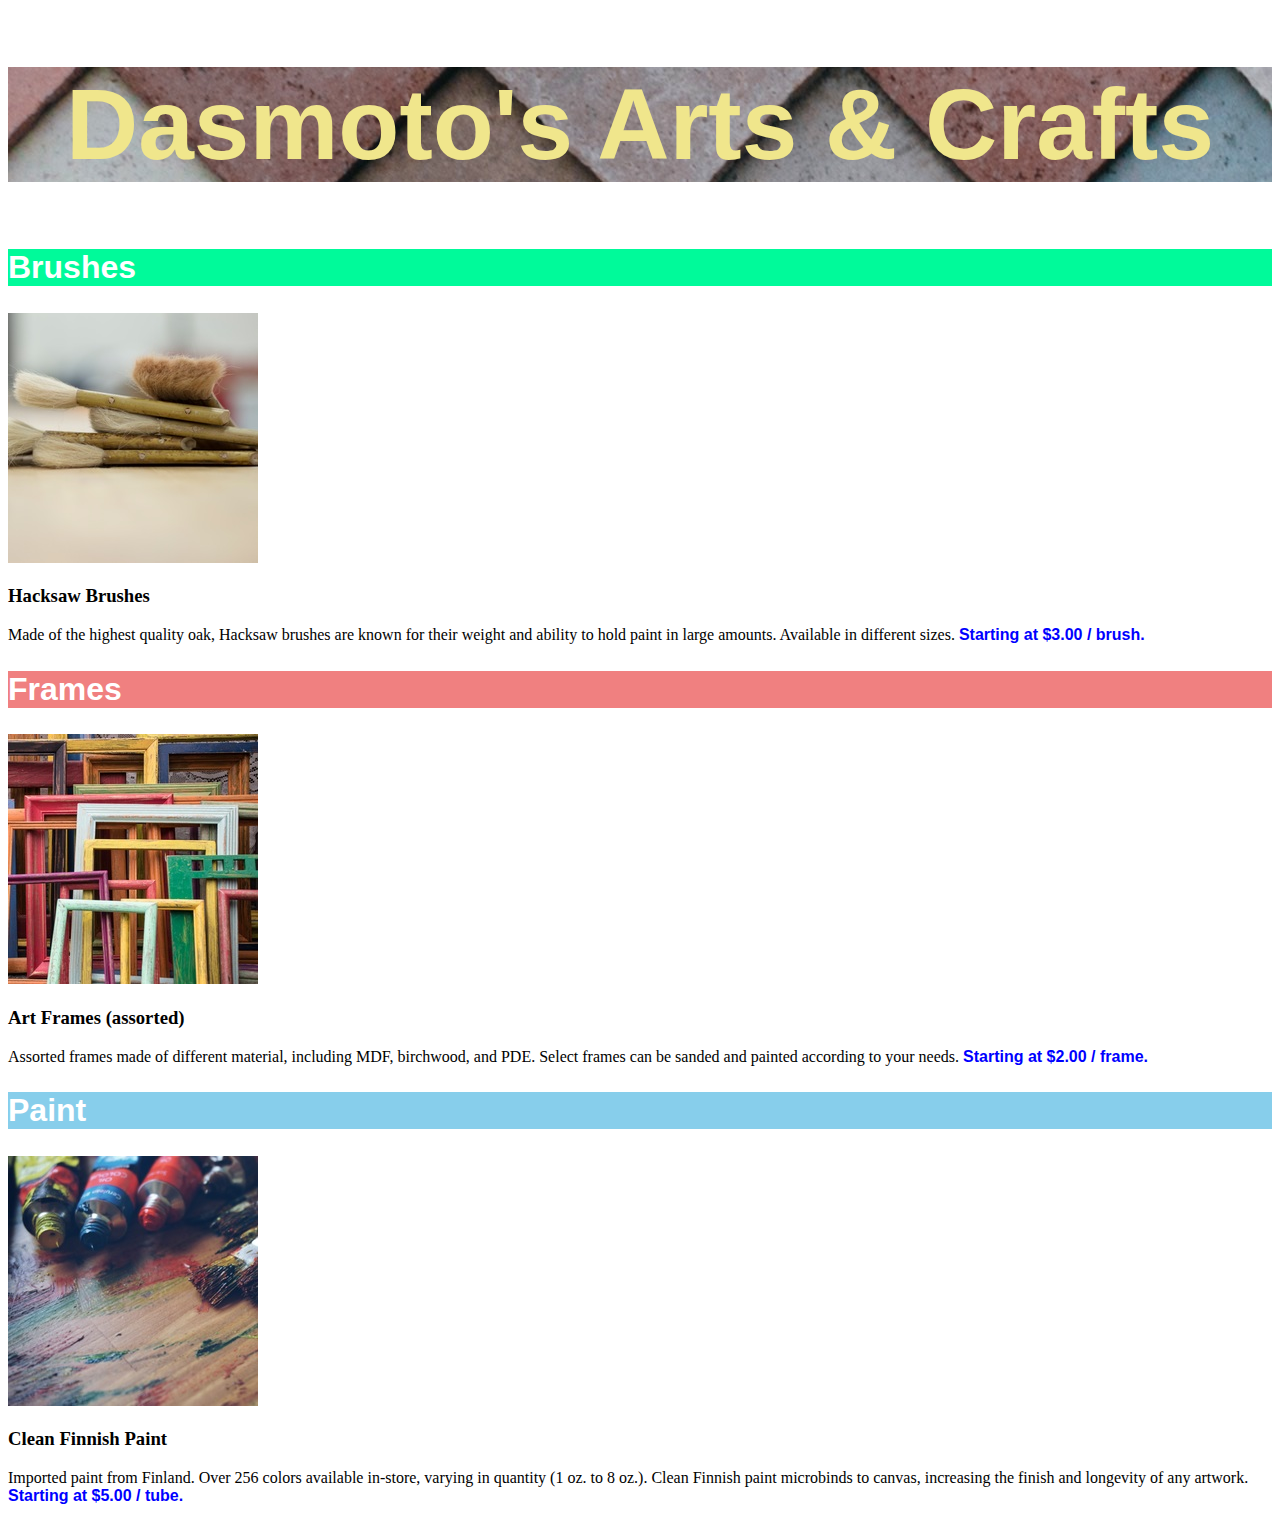
<file: arts-and-crafts-project/index.html>
<!DOCTYPE HTML>
<html>
	<head>
        <link rel="stylesheet" type"text/css" href="style.css">
        <title>Dasmoto's</title>
    </head>
    <body>
        <div class="banner">
                <h1>Dasmoto's Arts & Crafts</h1>
        </div>
        <div class="content">
            <div class="subtitle brushes">
                <h2>Brushes</h2>
            </div>
            <img src="img/hacksaw.jpeg">
            <h3>Hacksaw Brushes</h3>
            <p>Made of the highest quality oak, Hacksaw brushes are known for their weight and ability to hold paint in large amounts. Available in different sizes. <strong>Starting at $3.00 / brush.</strong></p>
            <div class="subtitle frames">
                <h2>Frames</h2>
            </div>
            <img src="img/frames.jpeg">
            <h3>Art Frames (assorted)</h3>
            <p>Assorted frames made of different material, including MDF, birchwood, and PDE. Select frames can be sanded and painted according to your needs. <strong>Starting at $2.00 / frame.</strong></p>
            <div class="subtitle paint">
                <h2>Paint</h2>
            </div>
            <img src="img/finnish.jpeg">
            <h3>Clean Finnish Paint</h3>
            <p>Imported paint from Finland. Over 256 colors available in-store, varying in quantity (1 oz. to 8 oz.). Clean Finnish paint microbinds to canvas, increasing the finish and longevity of any artwork. <strong>Starting at $5.00 / tube.</strong></p>
        </div>
    </body>
</html>
</file>
<file: arts-and-crafts-project/style.css>
.banner {
    background-image: url("img/pattern.jpeg")
}

.banner h1 {
    font-family: Helvetica;
    font-size: 100px;
    font-weight: bold;
    color: khaki;
    text-align: center;
}

.subtitle h2{
    font-family: Helvetica;
    font-size: 32px;
    font-weight: bold;
    color: white;
}

.subtitle.brushes {
    background-color: mediumspringgreen;
}

.subtitle.frames {
    background-color: lightcoral;
}

.subtitle.paint  {
    background-color: skyblue
}

strong {
    font-family: Helvetica;
    font-weight: bold;
    color: blue;
}
</file>
